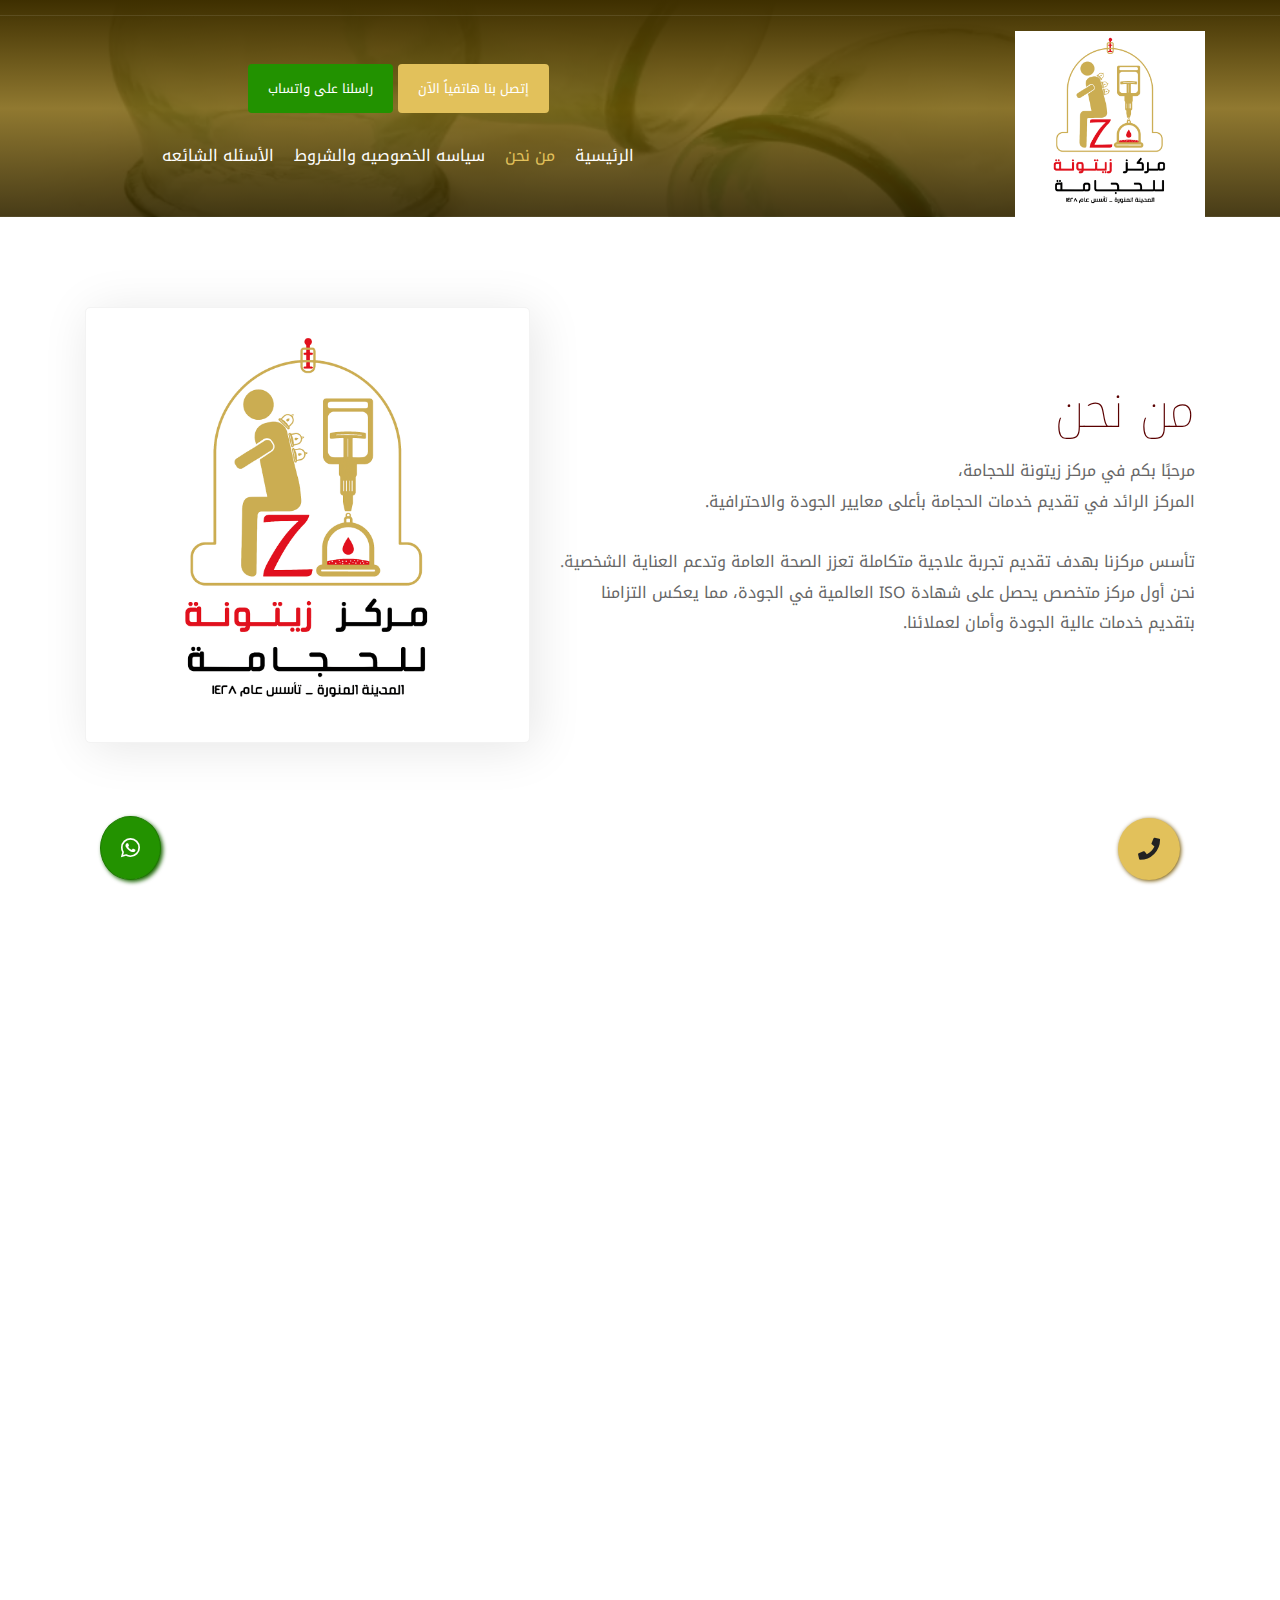
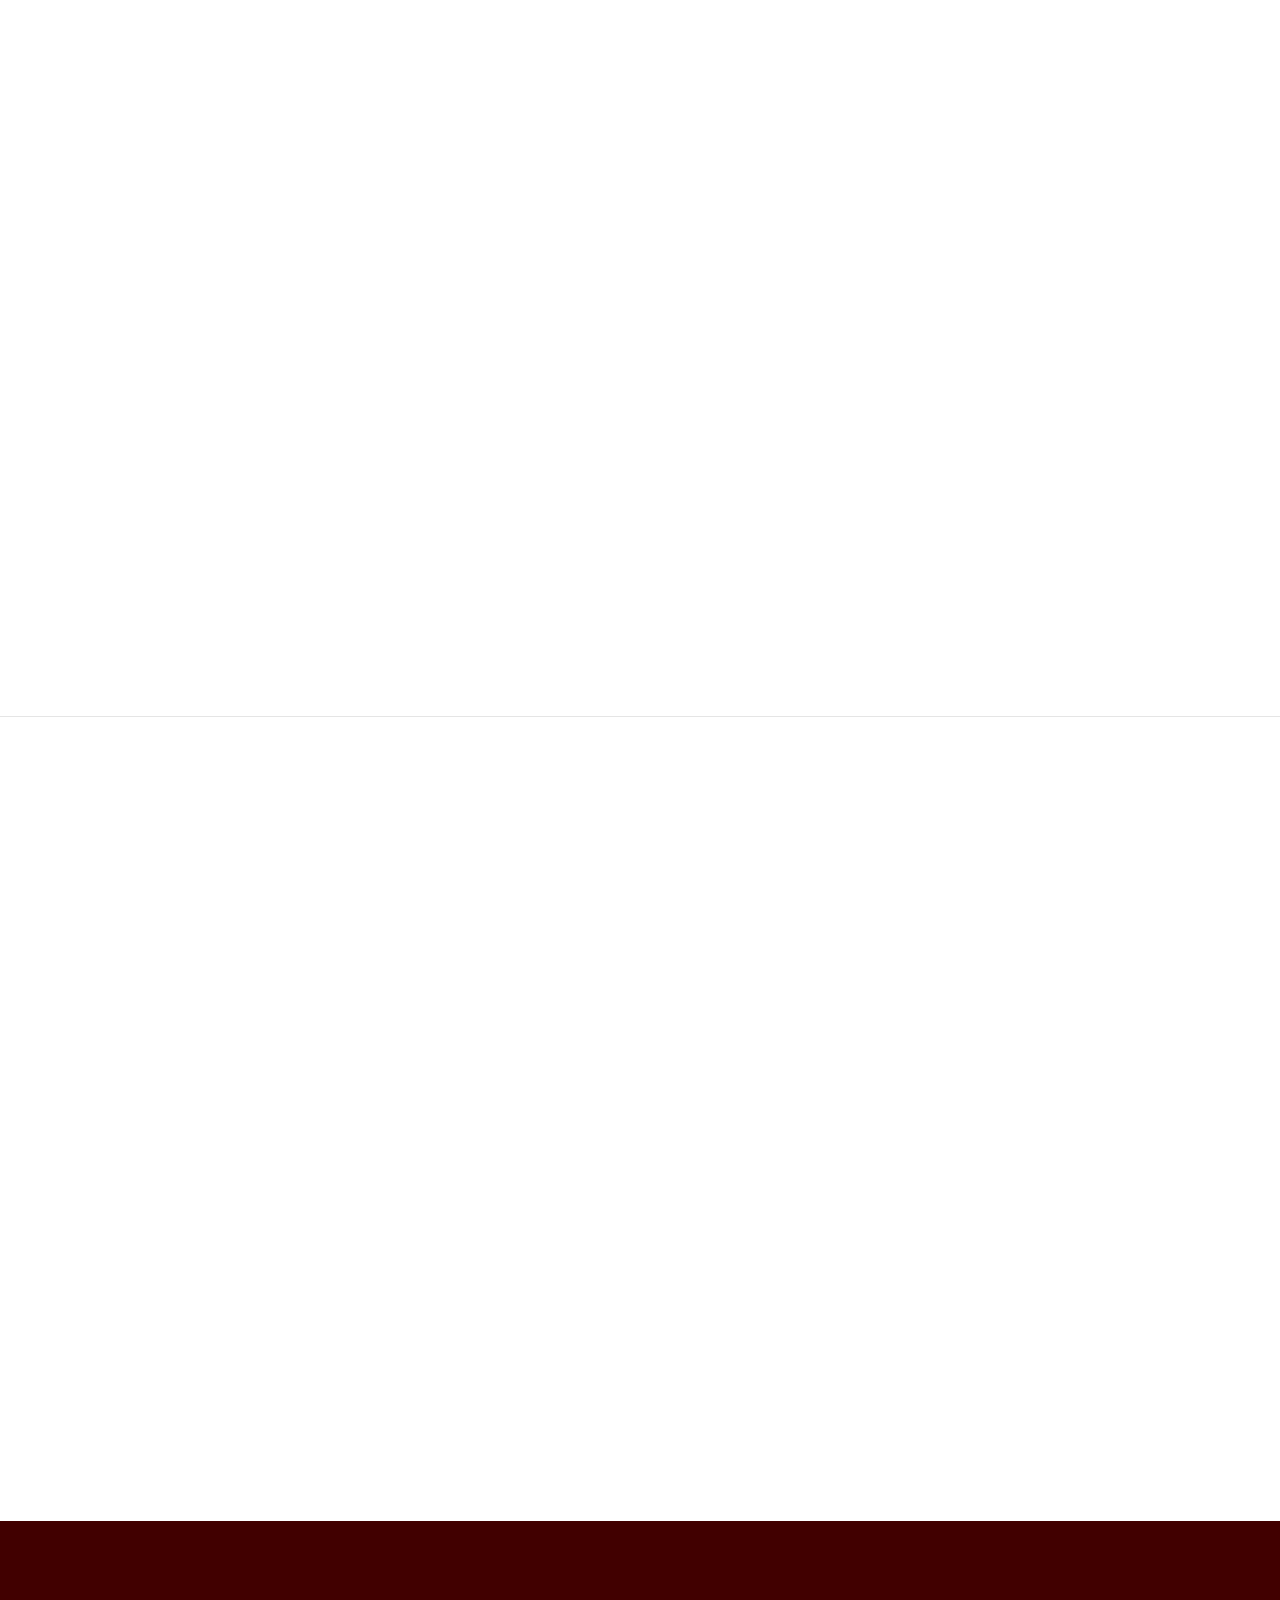
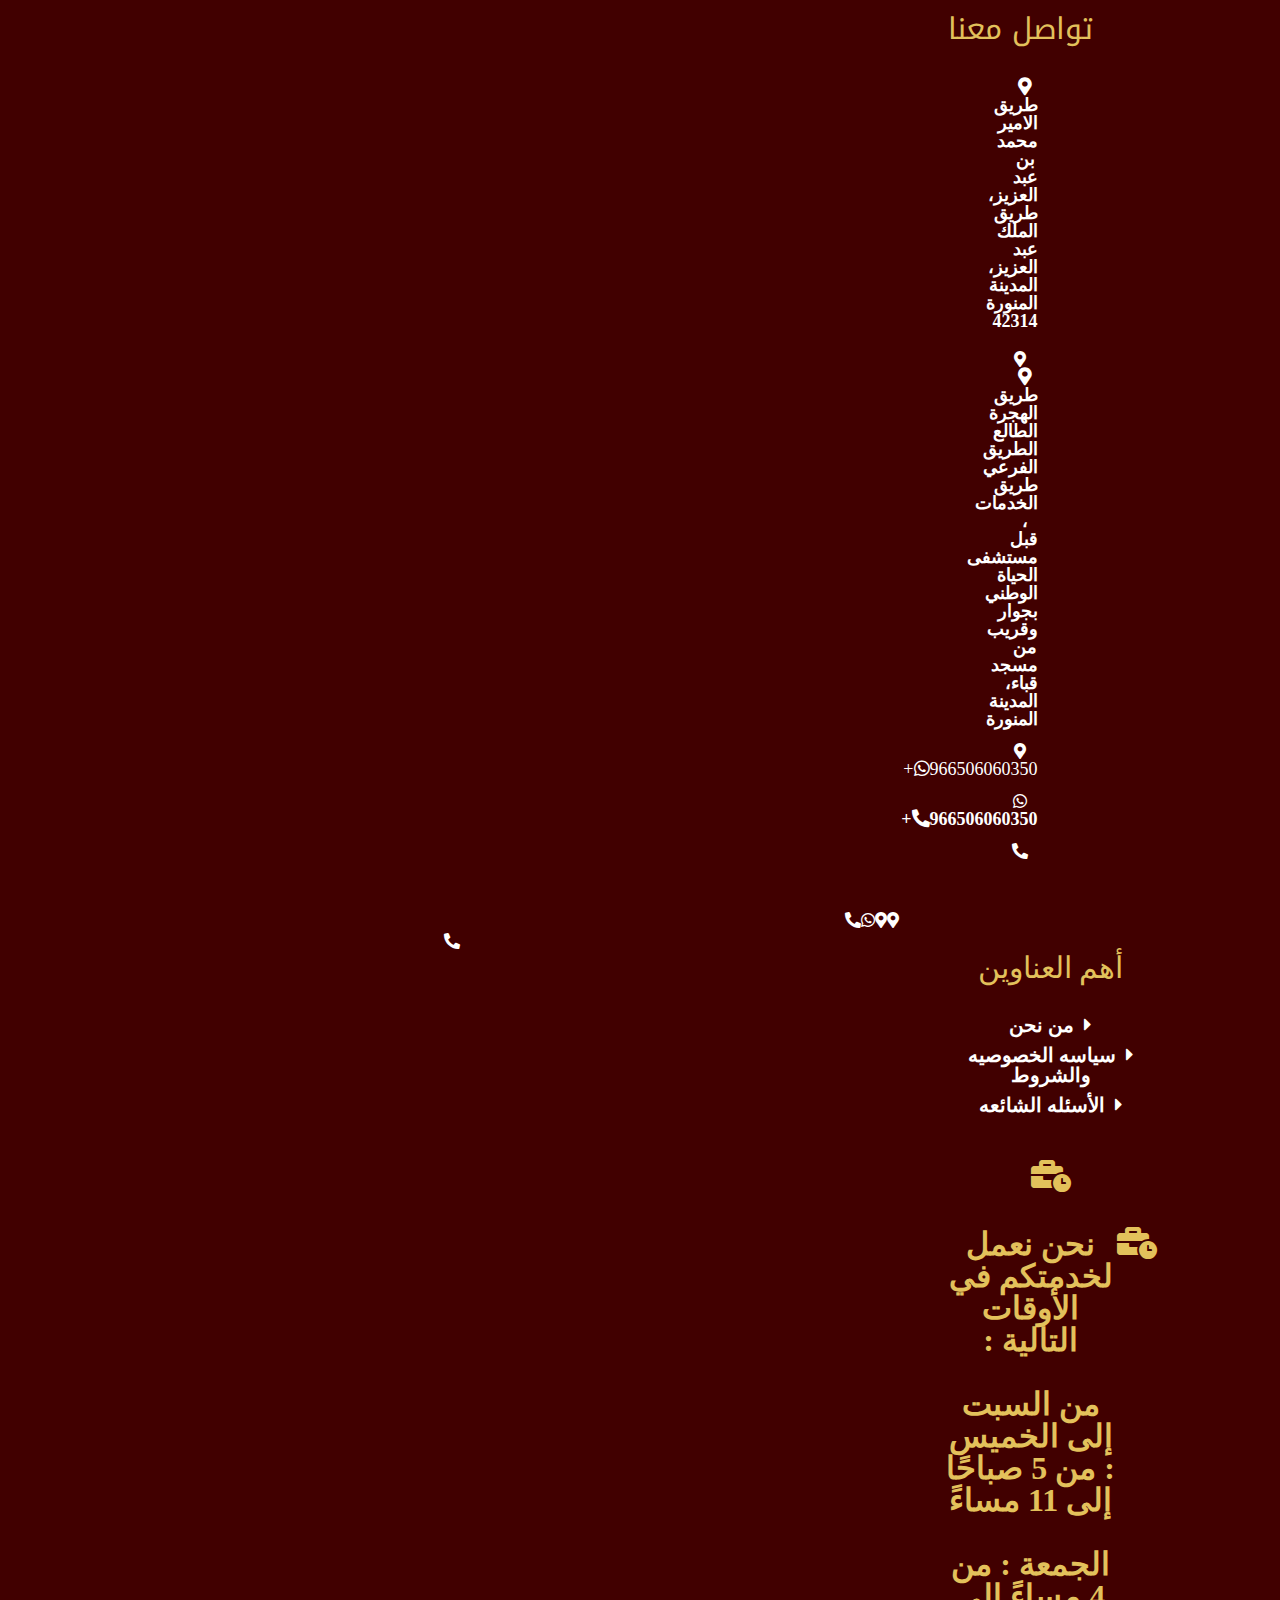
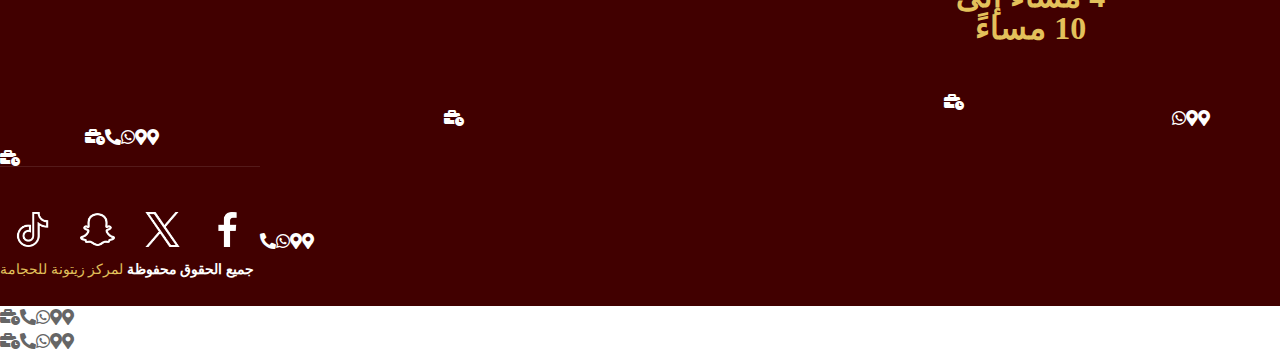
<file: about.html>
<!DOCTYPE html>
<html lang="ar">
    <head>
        <meta charset="utf-8">
        <title>مركز زيتونه للحجامه - من نحن</title>
        <meta content="width=device-width, initial-scale=1.0" name="viewport">
        <meta content="مركز زيتونة للحجامة" name="keywords">
        <meta content="مركز زيتونة للحجامة" name="description">

        <link rel="stylesheet" href="css/animate.min.css">
        <link rel="stylesheet" href="css/animate.css">
        <!-- Favicon -->
        <link href="img/favicon.ico" rel="icon">

        <!-- Google Font -->
        <link rel="preconnect" href="https://fonts.googleapis.com">
<link rel="preconnect" href="https://fonts.gstatic.com" crossorigin>
<link href="https://fonts.googleapis.com/css2?family=Noto+Kufi+Arabic:wght@300&display=swap" rel="stylesheet">
        
        <!-- CSS Libraries -->
        <link href="https://stackpath.bootstrapcdn.com/bootstrap/4.4.1/css/bootstrap.min.css" rel="stylesheet">
        <link href="https://cdnjs.cloudflare.com/ajax/libs/font-awesome/5.10.0/css/all.min.css" rel="stylesheet">

        <!-- Template Stylesheet -->
        <link href="css/style.css" rel="stylesheet">
    </head>

    <body lang="ar">
        <div class="wrapper">
            <!-- Header Start -->
            <div class="header home">
                <div class="container-fluid">
                

                    <div class="header-top row align-items-center wow animate__fadeIn" data-wow-duration="2s" data-wow-offset="">
                        <div class="col-lg-5">
                            <div class="brand">
                                <a href="https://www.higamacupping.com/">
                                 <img src="img/logo.png" alt="Logo">
                                </a>
                            </div>
                        </div>
                        <div class="col-lg-7">
                            <div class="topbar">
                                <div class="topbar-col">
                                    <a href="tel:+966506060350"> إتصل بنا هاتفياً الآن</a>
                                </div>
                                <div class="topbar-col whats">
                                    <a href="https://wa.me/+966506060350">راسلنا على واتساب</a>
                                </div>
                            </div>
                            <div class="navbar navbar-expand-lg bg-light navbar-light">
                                <a href="#" class="navbar-brand">القائمة</a>
                                <button type="button" class="navbar-toggler" data-toggle="collapse" data-target="#navbarCollapse">
                                    <span class="navbar-toggler-icon"></span>
                                </button>

                                <div class="collapse navbar-collapse justify-content-between" id="navbarCollapse">
                                    <div class="navbar-nav ml-auto">
                                        <a href="https://www.higamacupping.com/" class="nav-item nav-link">الرئيسية</a>
                                        <a href="about.html" class="nav-item nav-link active">من نحن</a>
                                        <a href="terms.html" class="nav-item nav-link">سياسه الخصوصيه والشروط</a>
                                        <a href="faqs.html" class="nav-item nav-link">الأسئله الشائعه</a>
                                    </div>
                                </div>
                            </div>
                        </div>
                    </div>


                </div>
            </div>
            <!-- Header End -->
            
            
            <!-- About Start -->
            <div class="about">
                <div class="container">
                    <div class="row">
                     
                        <div class="col-lg-7 col-md-6 flex">
                            <div class="about-text wow animate__slideInRight" data-wow-duration="2s" data-wow-offset="100">
                                <h2>من نحن</h2>
                                <p>
                                    مرحبًا بكم في مركز زيتونة للحجامة، <br>
                                     المركز الرائد في تقديم خدمات الحجامة بأعلى معايير الجودة والاحترافية.<br>
                                     <br>
                                    تأسس مركزنا بهدف تقديم تجربة علاجية متكاملة تعزز الصحة العامة وتدعم العناية الشخصية. نحن أول مركز متخصص يحصل على شهادة ISO العالمية في الجودة، مما يعكس التزامنا بتقديم خدمات عالية الجودة وأمان لعملائنا.
                                </p>
                            </div>
                        </div>

                        <div class="col-lg-5 col-md-6">
                            <div class="about-img wow animate__bounceIn" data-wow-duration="2s" data-wow-offset="100">
                                <img src="img/logo.png" alt="Image">
                            </div>
                        </div>
                    </div>
                </div>
            </div>
            <!-- About End -->
           
            
                <!-- vision Start -->
                <div class="about">
                    <div class="container">
                        <div class="row">
                         
                            <div class="col-lg-5 col-md-6">
                                <div class="about-img hows-us-img wow animate__bounceIn" data-wow-duration="2s" data-wow-offset="100">
                                    <img src="img/about/vision.png" alt="Image">
                                </div>
                            </div>
                            <div class="col-lg-7 col-md-6 flex">
                                <div class="about-text wow animate__slideInRight" data-wow-duration="2s" data-wow-offset="100">
                                    <h2>رؤيتنا</h2>
                                    <p>
                                        نهدف إلى أن نكون الخيار الأول للراغبين في الحصول على أفضل خدمات الحجامة بأسلوب عصري وآمن، مع التزامنا بتقديم بيئة علاجية مريحة ومناسبة للجميع.
                                    </p>
                                </div>
                            </div>
    
                        </div>
                    </div>
                </div>
                <!-- vision End -->
            

                <!-- message Start -->
                <div class="about">
                    <div class="container">
                        <div class="row">
                         
                       
                            <div class="col-lg-7 col-md-6 flex">
                                <div class="about-text wow animate__slideInRight" data-wow-duration="2s" data-wow-offset="100">
                                    <h2>رسالتنا</h2>
                                    <p>
                                        تقديم خدمات حجامة احترافية وآمنة باستخدام أحدث التقنيات والأدوات، مع التركيز على صحة وراحة عملائنا.
                                    </p>
                                </div>
                            </div>
    
                            <div class="col-lg-5 col-md-6">
                                <div class="about-img hows-us-img wow animate__bounceIn" data-wow-duration="2s" data-wow-offset="100">
                                    <img src="img/about/message.png" alt="Image">
                                </div>
                            </div>

                        </div>
                    </div>
                </div>
                <!-- message End -->

                

                <!-- team Start -->
                <div class="about">
                    <div class="container">
                        <div class="row">
                         
                            <div class="col-lg-5 col-md-6">
                                <div class="about-img hows-us-img wow animate__bounceIn" data-wow-duration="2s" data-wow-offset="100">
                                    <img src="img/about/team.png" alt="Image">
                                </div>
                            </div>

                            <div class="col-lg-7 col-md-6 flex">
                                <div class="about-text wow animate__slideInRight" data-wow-duration="2s" data-wow-offset="100">
                                    <h2>فريق العمل</h2>
                                    <p>
                                        يتكون فريقنا من مختصين مؤهلين ومرخصين لديهم خبرة واسعة في مجال الحجامة والعلاج التكميلي، ويعملون وفقًا لأعلى المعايير الصحية لضمان سلامة وراحة عملائنا.
                                    </p>
                                </div>
                            </div>

                        </div>
                    </div>
                </div>
                <!-- team End -->   
                 
                
                       <!-- target Start -->
                       <div class="about">
                        <div class="container">
                            <div class="row">
                                
                                <div class="col-lg-7 col-md-6 flex">
                                    <div class="about-text wow animate__slideInRight" data-wow-duration="2s" data-wow-offset="100">
                                        <h2>قيمنا</h2>
                                        <p>
                                            الجودة: نلتزم بتقديم أفضل الخدمات الصحية باستخدام أدوات معقمة ومعايير صارمة. الأمان: سلامة عملائنا هي أولويتنا، لذا نحرص على تطبيق معايير النظافة والتعقيم بدقة. الاحترافية: نهتم بتقديم خدماتنا بأسلوب احترافي ومريح يليق بعملائنا.
التفاني: نسعى لتوفير تجربة علاجية تلبي احتياجات العملاء وتفوق توقعاتهم.
                                        </p>
                                    </div>
                                </div>
    
                                <div class="col-lg-5 col-md-6">
                                    <div class="about-img hows-us-img wow animate__bounceIn" data-wow-duration="2s" data-wow-offset="100">
                                        <img src="img/about/result.png" alt="Image">
                                    </div>
                                </div>

                            </div>
                        </div>
                    </div>
                    <!-- target End --> 
            


                    <hr/>


                    <div class="col-md-12 exp wow animate__bounceInUp" data-wow-duration="2s" data-wow-offset="100">
                            <img src="img/exp.jpg" alt="Image">
                    </div>




       

            <!-- Footer Start -->
            <div class='footer'>
                <div class='container'>
                    <div class='row'>
                        <div class='col-md-4'>
                            <div class='footer-contact'>
                                <h2>تواصل معنا</h2>
                                <p><i class='fa fa-map-marker-alt'/>
                                     طريق الامير محمد بن عبد العزيز&#1548; طريق الملك عبد العزيز&#1548; المدينة المنورة 42314  
                                    </p>
                              <p><i class='fa fa-map-marker-alt'/>
                                    طريق الهجرة الطالع الطريق الفرعي طريق الخدمات &#1548; قبل مستشفى الحياة الوطني بجوار وقريب 
من مسجد قباء&#1548; 
المدينة المنورة  
                                    </p>
                                <p><i class='fab fa-whatsapp'/>966506060350+</p>
                                <p><i class='fa fa-phone-alt'/>966506060350+</p>
                            </div>
                        </div>
                        <div class='col-md-4'>
                            <div class='footer-link'>
                                <h2>أهم العناوين</h2>
                                <a href='https://abdelrahman202.github.io/zaytona/about.html'>من نحن</a>
                                <a href='https://abdelrahman202.github.io/zaytona/terms.html'>سياسه الخصوصيه والشروط</a>
                                <a href='https://abdelrahman202.github.io/zaytona/faqs.html'>الأسئله الشائعه</a>
                            </div>
                        </div>
                        <div class='col-md-4'>
                            <div class='footer-time'>
                                <div><i class='fa fa-business-time'/></div>
                                <p>
                                    نحن نعمل لخدمتكم في الأوقات التالية :
                                    <br/>
                                    <br/>
                                    من السبت إلى الخميس : من 5 صباح&#1611;ا إلى 11 مساء&#1611;
                                    <br/>
                                    <br/>
                                    الجمعة : من 4 مساء&#1611; إلى 10 مساء&#1611;

                                    </p>
                            </div>
                        </div>
                    </div>
                </div>
                <div class='container copyright'>
                    <div class='row'>
                        <div class='col-xs-12'>
                          <div class='copy-social'>
                          <a class='face-copy' href='https://www.facebook.com/profile.php?id=100086624964289' target='_blank'>
                            <img src='https://abdelrahman202.github.io/zaytona/img/fcae.png'/></a>
                          <a class='x-copy' href='https://x.com/zaitona_h?s=11&amp;t=CeMIBQzpioiWRoS1cJnwjQ' target='_blank'>
                            <img src='https://abdelrahman202.github.io/zaytona/img/twitter.png'/></a>
                            <a class='snap-copy' href='https://www.snapchat.com/add/zaitona_cupping?share_id=GfcYvZMRo0s&amp;locale=ar-AA' target='_blank'>
                              <img src='https://abdelrahman202.github.io/zaytona/img/snapchat.png'/></a>
                            <a class='tiktok-copy' href='https://www.tiktok.com/@zaitona_h?_t=8s6zJPtLaZW&amp;_r=1' target='_blank'>
                              <img src='https://abdelrahman202.github.io/zaytona/img/tik-tok.png'/></a>
                          </div>
                            <p>جميع الحقوق محفوظة <a href='https://www.higamacupping.com/'>لمركز زيتونة للحجامة</a></p>
                        </div>
                    </div>
                </div>
            </div>
            <!-- Footer End -->
            
            <a href="https://wa.me/+966506060350" target="_blank" class="whats-fix"><i class="fab fa-whatsapp"></i></a>
            <a href="tel:+966506060350" class="phone-fix"><i class="fa fa-phone"></i></a>

            <a href="#" class="back-to-top"><i class="fa fa-chevron-up"></i></a>
        </div>

        <!-- JavaScript Libraries -->
        <script src="https://code.jquery.com/jquery-3.4.1.min.js"></script>
        <script src="https://stackpath.bootstrapcdn.com/bootstrap/4.4.1/js/bootstrap.bundle.min.js"></script>

        <!-- Template Javascript -->
        <script src="js/main.js"></script>
        <script src="js/wow.min.js"></script>
        <script>
        new WOW().init();
        </script>
    </body>
</html>
</file>
<file: css/style.css>
/*******************************/
/********* General CSS *********/
/*******************************/
body {
    color: #666666;
    background: #ffffff;
    font-family: 'Noto Kufi Arabic', sans-serif;
    font-weight: 400;
    direction: rtl;
}

h1,
h2, 
h3, 
h4,
h5, 
h6 {
    font-weight: 100;
}

a {
    color: #454545;
    transition: .3s;
}

a:hover,
a:active,
a:focus {
    color: #333333;
    outline: none;
    text-decoration: none;
}

.btn:focus {
    box-shadow: none;
}

.wrapper {
    position: relative;
    width: 100%;
    margin: 0 auto;
    background: #ffffff;
}

.back-to-top {
    position: fixed;
    display: none;
    background: #e2c15b;
    color: #000000;
    width: 44px;
    height: 44px;
    text-align: center;
    line-height: 1;
    font-size: 22px;
    border-radius: 5px;
    right: 15px;
    bottom: 15px;
    transition: background 0.5s;
    z-index: 9;
}

.back-to-top:hover {
    color: #ffffff;
    background: #5a0000;
}

.back-to-top i {
    padding-top: 10px;
}


/*******************************/
/********** Header CSS *********/
/*******************************/
.header {
    position: relative;
    width: 100%;
    padding: 15px 0 0 0;
    background: #5a0000;
}

.header.home {
    margin-bottom: 45px;
    background: linear-gradient(rgb(62 47 0), rgb(119 90 0 / 81%), rgb(53 40 0 / 91%)), url(../img/cover.webp);
    background-position: center;
    background-repeat: no-repeat;
    background-size: cover;
}

@media (min-width: 992px) {
    
    .header .row {
        padding: 0 60px;
    }
    .navbar-nav{margin: 0 auto;}
}

.header .header-top {
    padding-top: 15px;
    border-top: 1px solid rgba(255, 255, 255, .1);
}

.header .brand {
    position: relative;
    text-align: right;
}

.header .brand a {
    color: #ffffff;
    font-size: 60px;
    font-weight: 100;
}

.header .brand img {
    width: 100%;
    max-width: 190px;
    height: 100%;
    max-height: 190px;
}

.header .topbar {
    position: relative;
    text-align: center;
}

.header .topbar .topbar-col {
    display: inline-block;
    margin-bottom: 15px;
    background: #e2c15b;
    padding: 15px 20px;
    border-radius: 4px;
    cursor: pointer;
}
.header .topbar .whats{background-color: #229200;}
.header .topbar .topbar-col:hover{
    box-shadow: 2px 2px 5px #826200;
}

.header .topbar-col a {
    color: #ffffff;
    font-size: 13px;
    display: flex;
}

.header .topbar-col a i {
    margin-right: 5px;
    color: #e2c15b;
    margin-top: 3px;
}

.header .topbar-social {
    position: relative;
}

.header .topbar-social a {
    display: inline-block;
}

.header .topbar-social a i {
    margin-right: 10px;
    font-size: 18px;
    color: #ffffff;
}

.header .topbar-social a:last-child i {
    margin: 0;
}

.header .topbar-social a:hover i {
    color: #e2c15b;
}

.header .dropdown-menu {
    margin-top: 0;
    border: 0;
    border-radius: 5px;
    background: #eeeeee;
}

.header .dropdown-menu a.active {
    color: #e2c15b;
}

@media (min-width: 992px) {
    .header .navbar {
        background: transparent !important;
    }
    
    .header .navbar-brand {
        display: none;
    }
    
    .header .navbar-light a.nav-link,
    .header .navbar-light .show > .nav-link {
        position: relative;
        padding: 8px 10px;
        color: #ffffff;
        font-size: 16px;
        z-index: 1;
    }
    
    .header .navbar-light a.nav-link:hover,
    .header .navbar-light a.nav-link.active {
        color: #e2c15b;
    }
}

@media (max-width: 992px) {
    .header .brand {
        text-align: center;
        margin-bottom: 15px;
    }
    
    .header .topbar {
        text-align: center;
        margin-bottom: 15px;
    }
    
    .header .topbar .topbar-col {
        margin: 0;
    }
    
    .header .topbar .topbar-social {
        margin-top: 5px;
    }
    
    .header .navbar {
        background: #ffffff !important;
        border: none;
        z-index: 1;
    }
    
    .header a.nav-link {
        padding: 5px 0;
    }
    
    .header .dropdown-menu {
        box-shadow: none;
    }
    
}

.header .navbar .btn {
    position: relative;
    margin-left: 15px;
    padding: 12px 20px 10px 20px;
    font-size: 13px;
    text-transform: uppercase;
    color: #5a0000;
    border: none;
    border-radius: 5px;
    background: #ffffff;
    transition: .3s;
}

.header .navbar .btn:hover {
    color: #000000;
    background: #e2c15b;
}

.header .navbar .btn i {
    font-size: 16px;
    margin-right: 8px;
}

@media (max-width: 992px) {
    .header .navbar {
        border-radius: 5px;
    }
    
    .header .navbar .btn {
        display: none;
    }
}

.header .hero {
    padding-top: 60px;
    padding-bottom: 60px;
    text-align: right;
}

.header .hero h2 {
    margin: 0;
    font-size: 60px;
    font-weight: 100;
    color: #ffffff;
    padding-bottom: 8px;
}

.header .hero h2 span {
    color: #e2c15b;
}

.header .hero p {
    margin: 10px 0 20px 0;
    font-size: 22px;
    color: #ffffff;
}

.header .hero a.btn {
    position: relative;
    padding: 15px 30px;
    font-size: 16px;
    text-transform: uppercase;
    color: #5a0000;
    border: none;
    border-radius: 5px;
    background: #ffffff;
    transition: .3s;
}

.header .hero a.btn:hover {
    color: #000000;
    background: #e2c15b;
}

.header .hero .form {
    padding: 30px;
    border: 1px solid rgba(255, 255, 255, .4);
    background: rgba(255, 255, 255, .3);
    border-radius: 5px;
}

.header .hero .form h3 {
    color: #ffffff;
    font-weight: 300;
}

.header .hero .form input,
.header .hero .form select,
.header .hero .form textarea {
    margin-bottom: 15px;
    height: 45px;
    border-radius: 5px;
    border: 1px solid rgba(255, 255, 255, .3);
    background: rgba(255, 255, 255, .2);
}

.header .hero .form textarea {
    height: 75px;
}

.header .hero .form select,
.header .hero .form input::placeholder,
.header .hero .form textarea::placeholder {
    color: #ffffff;
}

.header .hero .form select option:not(:checked) {
    color: #666666;
}

.header .hero .form .btn {
    position: relative;
    padding: 10px 35px;
    font-size: 16px;
    text-transform: uppercase;
    color: #000000;
    border: none;
    border-radius: 5px;
    background: #e2c15b;
    transition: .3s;
}

.header .hero .form .btn:hover {
    color: #5a0000;
    background: #ffffff;
}

@media (max-width: 767.98px) {
    .header .hero .form {
        margin-top: 45px;
    }
  
}


/*******************************/
/******* Page Header CSS *******/
/*******************************/
.page-header {
    position: relative;
    margin-bottom: 45px;
    padding: 90px 0;
    text-align: center;
    background: #e2c15b;
}

.page-header h2 {
    color: #000000;
    font-size: 60px;
    font-weight: 100;
    text-transform: uppercase;
    margin-bottom: 15px;
}

.page-header a {
    position: relative;
    padding: 0 12px;
    font-size: 22px;
    font-weight: 300;
    color: #5a0000;
}

.page-header a:hover {
    color: #000000;
}

.page-header a::after {
    position: absolute;
    content: "/";
    width: 8px;
    height: 8px;
    left: -7px;
    text-align: center;
    color: #666666;
}

.page-header a:last-child::after {
    display: none;
}


/*******************************/
/******* Section Header ********/
/*******************************/
.section-header {
    position: relative;
    width: 100%;
    max-width: 550px;
    text-align: center;
    margin: 0 auto;
    margin-bottom: 60px;
    padding-bottom: 15px;
}

.section-header::before {
    position: absolute;
    content: "";
    width: 100px;
    height: 3px;
    left: calc(50% - 50px);
    bottom: 0;
    background: linear-gradient(to left, #e2c15b, #5a0000, #e2c15b);
    border-radius: 100%;
}

.section-header::after {
    position: absolute;
    content: "";
    width: 20px;
    height: 9px;
    left: calc(50% - 10px);
    bottom: -3px;
    background: #5a0000;
    border-radius: 5px;
}

.section-header p {
    margin-bottom: 10px;
    font-size: 20px;
    text-align: center;
}

.section-header h2 {
    color: #5a0000;
    font-size: 50px;
    font-weight: 100;
    text-align: center;
}

.section-header.left {
    text-align: left;
}

.section-header.left::before {
    width: 60px;
    right: 0;
    background: linear-gradient(to left, #e2c15b, #5a0000, #5a0000);
    border-radius: 0 100% 100% 0;
}

.section-header.left::after {
    right: 0;
    border-radius: 5px;
}


/*******************************/
/********** About CSS **********/
/*******************************/
.about {
    position: relative;
    width: 100%;
    padding: 45px 0;
}

.about .flex{
    display: flex;
    align-items: center;
}

.about-text{text-align: right;}

.about .about-img img {
    width: 100%;
    border-radius: 5px;
    background: #ffffff;
    padding: 15px;
    border: 1px solid #f3f3f3;
    box-shadow: 5px 5px 49px #e6e6e6;
}

.about .about-text h2 {
    position: relative;
    color: #5a0000;
    font-size: 50px;
    margin-bottom: 15px;
}

.about .about-text h2 span {
    font-size: 120px;
}

.about .about-text p {
    font-size: 16px;
    margin-bottom: 30px;
    line-height: 1.9;
}

.about .about-text a.btn {
    padding: 15px 35px;
    font-size: 16px;
    text-transform: uppercase;
    color: #000000;
    border: none;
    border-radius: 5px;
    background: #e2c15b;
    transition: .3s;
}

.about .about-text a.btn:hover {
    color: #ffffff;
    background: #5a0000;
}

@media (max-width: 767.98px) {
    .about .about-img img {
        margin-bottom: 30px;
    }
}

/*******************************/
/********* Service CSS *********/
/*******************************/

.star{
    background: #5a0000;
    color: #fff;
    text-align: center;
}

.star-header{color: #fff;font-size: 50px;text-align: center;margin-bottom: 40px;font-weight: 100;}

.star .star-item{
    display: flex;
    flex-direction: column;
    align-items: center;
}

.star .star-item img{width: 50%;margin-bottom: 20px;cursor: pointer;}

.star .star-item p{padding: 15px 0;line-height: 1.8;}

/*******************************/
/********* Service CSS *********/
/*******************************/
.service {
    position: relative;
    width: 100%;
    padding: 45px 0 15px 0;
}

.service .service-item {
    position: relative;
    width: 100%;
    text-align: center;
    background: #ffffff;
    border-radius: 5px;
    margin-bottom: 30px;
    box-shadow: 0 0 30px rgba(0, 0, 0, .1);
}

.service .service-item img {
    width: 100%;
    border-radius: 5px 5px 0 0;
    height: 250px;
}

.service .service-item h3 {
    margin: 0;
    padding: 25px 15px 15px 15px;
    font-size: 18px;
    font-weight: 300;
    color: #5a0000;
    white-space: nowrap;
    overflow: hidden;
    text-overflow: ellipsis;
}

.service .service-item p {
    margin: 0;
    padding: 0 25px 25px 25px;
    font-size: 16px;
    text-overflow: ellipsis;
}

.service .service-item a.btn {
    position: relative;
    margin-bottom: 30px;
    padding: 10px 20px;
    font-size: 14px;
    text-transform: uppercase;
    color: #000000;
    border: none;
    border-radius: 5px;
    background: #e2c15b;
    transition: .3s;
}

.service .service-item:hover a.btn {
    color: #ffffff;
    background: #5a0000;
}

.service .service-item a.btn:hover {
    color: #000000;
    background: #e2c15b;
}


/*******************************/
/*********** hows us CSS **********/
/*******************************/
.exp{
    display: flex;
    justify-content: center;
    padding: 80px 0 40px 0;
}

.exp img{
    width: 400px;
    border: 1px solid #e10f1e;
    background: #fff;
    padding: 4px;
}

.hows-us-img{
    display: flex;
    justify-content: center;
}

.hows-us-img img{
    width: auto!important;
}




/*******************************/
/*********** terms CSS **********/
/*******************************/

.terms-page{padding:40px 0;}

.terms-page ul{padding: 0 0 40px 0;}
.terms-page ul li{padding: 10px 0;}
/*******************************/
/*********** FAQs CSS **********/
/*******************************/

.faqs{padding: 80px 0;}

.accordion {
    background-color: #ffda6b4f;
    color: #5a0000;
    cursor: pointer;
    padding: 18px;
    width: 100%;
    border: none;
    text-align: right;
    outline: none;
    font-size: 18px;
    transition: 0.4s;
    margin: 10px 0;
    font-weight: 900;
  }
  
  .accordion:focus {
    outline: 0!important;
}

  .panel {
    padding: 0 18px;
    display: none;
    background-color: white;
    overflow: hidden;
  }

/*******************************/
/******* quote ********/
/*******************************/
.quote{
    width: 100%;
    padding: 45px 0 15px 0;
}
.quote .section-header img{
width:64px;
}

.quote .quote-content{
    text-align: center;
}



/*******************************/
/********* Feature CSS *********/
/*******************************/
.feature {
    position: relative;
    width: 100%;
    padding: 45px 0 15px 0;
    text-align: right;
}

.feature-post{background: #ffd662;margin-top: -1px;}

.feature .section-header {
    margin-bottom: 30px;
}

.feature a.btn {
    margin-top: 10px;
    padding: 15px 35px;
    font-size: 16px;
    text-transform: uppercase;
    color: #000000;
    border: none;
    border-radius: 5px;
    background: #FFD662;
    transition: .3s;
}

.feature a.btn:hover {
    color: #ffffff;
    background: #00539C;
}

.feature .feature-item {
    margin-bottom: 30px;
}

.feature .feature-item img {
    width: 50%;
    border-radius: 5px;
    margin: 0 auto;
    display: flex;
}

.feature .feature-item h3 {
    margin-bottom: 15px;
    font-size: 22px;
    font-weight: 300;
    color: #5a0000;
}

.feature .feature-item p {
    margin: 0;
    font-size: 16px;
}

@media (max-width: 767.98px) {
    .feature a.btn {
        margin-bottom: 45px;
    }
}


/*******************************/
/******* Call to Action ********/
/*******************************/
.call-to-action {
    position: relative;
    margin: 45px 0;
    padding: 60px 0;
    background: #5a0000;
}

.call-to-action h2 {
    color: #ffffff;
    font-size: 45px;
    font-weight: 100;
    text-transform: uppercase;
}

.call-to-action p {
    margin: 0;
    color: #ffffff;
    font-size: 20px;
    font-weight: 300;
}

.call-to-action a {
    float: right;
    height: 60px;
    padding: 16px 35px 14px 35px;
    font-size: 18px;
    font-weight:400;
    text-transform: uppercase;
    color: #000000;
    background: #e2c15b;
    border-radius: 5px;
}

.call-to-action a:hover {
    color: #e2c15b;
    background: #ffffff;
}

@media (max-width: 768px) {
    .call-to-action a {
        float: left;
        margin-top: 30px;
    }
}


/*******************************/
/********** Story CSS **********/
/*******************************/
.story {
    position: relative;
    width: 100%;
    padding: 45px 0 15px 0;
}

.story .container {
    max-width: 960px;
}

.story .story-container {
    position: relative;
    width: 100%;
}

.story .story-end,
.story .story-start,
.story .story-year {
    position: relative;
    width: 100%;
    text-align: center;
    z-index: 1;
}

.story .story-end p,
.story .story-start p,
.story .story-year p {
    display: inline-block;
    width: 100px;
    margin: 0;
    padding: 10px 0;
    text-align: center;
    background: #e2c15b;
    border: 1px solid #5a0000;
    border-radius: 5px;
    color: #000000;
    font-size: 16px;
    text-transform: uppercase;
}

.story .story-year {
    margin: 30px 0;
}

.story .story-continue {
    position: relative;
    width: 100%;
    padding: 60px 0;
}

.story .story-continue::before {
    position: absolute;
    content: "";
    width: 3px;
    height: 100%;
    top: 0;
    left: 50%;
    margin-left: -1.5px;
    background: #e2c15b;
    border-left: 1px solid #5a0000;
    border-right: 1px solid #5a0000;
}

.story .row.story-left,
.story .row.story-right .story-date {
    text-align: right;
}

.story .row.story-right,
.story .row.story-left .story-date {
    text-align: left;
}

.story .story-date {
    padding: 0 5px;
    font-size: 14px;
    font-weight: 400;
    margin: 41px 0 0 0;
}

.story .story-date::after {
    content: '';
    display: block;
    position: absolute;
    width: 17px;
    height: 17px;
    top: 42px;
    background: #e2c15b;
    border: 1px solid #5a0000;
    border-radius: 15px;
    z-index: 1;
}

.story .row.story-left .story-date::after {
    left: -8.5px;
}

.story .row.story-right .story-date::after {
    right: -8.5px;
}

.story .story-box,
.story .story-launch {
    position: relative;
    display: inline-block;
    margin: 15px;
    padding: 20px 25px;
    border: 1px solid #dddddd;
    border-radius: 6px;
    background: #ffffff;
}

.story .story-launch {
    width: 100%;
    margin: 15px 0;
    padding: 0;
    border: none;
    text-align: center;
    background: transparent;
}

.story .story-box::after,
.story .story-box::before {
    content: '';
    display: block;
    position: absolute;
    width: 0;
    height: 0;
    border-style: solid;
}

.story .row.story-left .story-box::after,
.story .row.story-left .story-box::before {
    left: 100%;
}

.story .row.story-right .story-box::after,
.story .row.story-right .story-box::before {
    right: 100%;
}

.story .story-launch .story-box::after,
.story .story-launch .story-box::before {
    left: 50%;
    margin-left: -10px;
}

.story .story-box::after {
    top: 26px;
    border-color: transparent transparent transparent #ffffff;
    border-width: 10px;
}

.story .story-box::before {
    top: 25px;
    border-color: transparent transparent transparent #dddddd;
    border-width: 11px;
}

.story .row.story-right .story-box::after {
    border-color: transparent #ffffff transparent transparent;
}

.story .row.story-right .story-box::before {
    border-color: transparent #dddddd transparent transparent;
}

.story .story-launch .story-box::after {
    top: -20px;
    border-color: transparent transparent #dddddd transparent;
}

.story .story-launch .story-box::before {
    top: -19px;
    border-color: transparent transparent #ffffff transparent;
    border-width: 10px;
    z-index: 1;
}

.story .story-box .story-text {
    position: relative;
    float: left;
}

.story .story-launch .story-text {
    max-width: 400px;
}

.story .story-text h3 {
    color: #5a0000;
    font-size: 18px;
    font-weight: 400;
}

.story .story-text p {
    font-size: 16px;
    font-weight: 400;
    margin-bottom: 0;
}

@media (max-width: 768px) {
    .story .story-continue::before {
        left: 48.5px;
    }
    
    .story .story-end,
    .story .story-start,
    .story .story-year,
    .story .row.story-left,
    .story .row.story-right .story-date,
    .story .row.story-right,
    .story .row.story-left .story-date,
    .story .story-launch {
        text-align: left;
    }
    
    .story .story-date {
        padding: 0;
    }
    
    .story .row.story-left .story-date::after,
    .story .row.story-right .story-date::after {
        left: 54.5px;
    }
    
    .story .story-box,
    .story .row.story-right .story-date,
    .story .row.story-left .story-date {
        margin-left: 77px;
    }
    
    .story .story-launch .story-box {
        margin-left: 0;
    }
    
    .story .row.story-left .story-box::after {
        left: -20px;
        border-color: transparent #ffffff transparent transparent;
    }

    .story .row.story-left .story-box::before {
        left: -22px;
        border-color: transparent #dddddd transparent transparent;
    }
    
    .story .story-launch .story-box::after,
    .story .story-launch .story-box::before {
        left: 30px;
        margin-left: 0;
    }
}


/*******************************/
/******** Portfolio CSS ********/
/*******************************/
.portfolio {
    position: relative;
    padding: 45px 0;
    background: #ffffff;
}

.portfolio #portfolio-flters {
    padding: 0;
    margin: -15px 0 25px 0;
    list-style: none;
    font-size: 0;
    text-align: center;
}

.portfolio #portfolio-flters li,
.portfolio .load-more .btn {
    cursor: pointer;
    display: inline-block;
    margin: 5px;
    padding: 12px 15px;
    color: #000000;
    font-size: 14px;
    text-transform: uppercase;
    border-radius: 5px;
    background: #e2c15b;
    transition: .3s;
}

.portfolio #portfolio-flters li:hover,
.portfolio #portfolio-flters li.filter-active {
    background: #5a0000;
    color: #ffffff;
}

.portfolio .load-more {
    text-align: center;
}

.portfolio .load-more .btn {
    padding: 15px 35px;
    font-size: 16px;
    transition: .3s;
}

.portfolio .load-more .btn:hover {
    color: #ffffff;
    background: #5a0000;
}

.portfolio .portfolio-item {
    position: relative;
    margin-bottom: 30px;
    border-radius: 5px;
    overflow: hidden;
}

.portfolio .portfolio-item figure {
    background: #ffffff;
    overflow: hidden;
    height: 400px;
    position: relative;
    margin: 0; 
}

.portfolio .portfolio-item figure img {
    width: 100%; 
    height: 100%; 
    object-fit: cover;
    border-radius: 5px;
}

.portfolio .portfolio-item figure .link-preview,
.portfolio .portfolio-item figure .link-details {
    position: absolute;
    display: inline-block;
    opacity: 0;
    line-height: 1;
    text-align: center;
    width: 80px;
    height: 80px;
    top: -50px;
    background: #ffffff;
    transition: .3s;
}

.portfolio .portfolio-item figure .link-preview {
    left: -50px;
    border-radius: 0 80px;
}

.portfolio .portfolio-item figure .link-details {
    right: -50px;
    border-radius: 80px 0;
}

.portfolio .portfolio-item figure:hover .link-preview {
    top: 0;
    left: 0;
}

.portfolio .portfolio-item figure:hover .link-details {
    top: 0;
    right: 0;
}

.portfolio .portfolio-item figure .link-preview i,
.portfolio .portfolio-item figure .link-details i {
    color: #5a0000;
    padding-top: 25px;
    font-size: 30px;
}

.portfolio .portfolio-item figure .link-preview:hover,
.portfolio .portfolio-item figure .link-details:hover {
    background: #5a0000;
}

.portfolio .portfolio-item figure .link-preview:hover i,
.portfolio .portfolio-item figure .link-details:hover i {
    color: #ffffff;
}

.portfolio .portfolio-item figure:hover .link-preview,
.portfolio .portfolio-item figure:hover .link-details {
    opacity: 1;
}

.portfolio .portfolio-item figure .portfolio-title {
    position: absolute;
    margin: 0;
    width: 100%;
    left: 0;
    right: 0;
    bottom: 0;
    padding: 20px;
    text-align: center;
    color: #000000;
    font-size: 16px;
    text-transform: uppercase;
    background: #e2c15b;
    border-radius: 0 0 5px 5px;
    transition: .3s;
}

.portfolio .portfolio-item figure .portfolio-title:hover {
    text-decoration: none;
    background: #5a0000;
    color: #ffffff;
}


/*******************************/
/********* Contact CSS *********/
/*******************************/
.contact {
    position: relative;
    width: 100%;
    padding: 45px 0;
}

.contact .faqs {
    padding: 0;
}

@media(max-width: 767.98px) {
    .contact .faqs {
        margin-bottom: 30px;
    }
}

.contact .contact-form input {
    height: 60px;
    border-radius: 5px;
}

.contact .contact-form .btn {
    height: 60px;
    padding: 0 20px;
    color: #000000;
    font-size: 18px;
    text-transform: uppercase;
    background: #e2c15b;
    border-radius: 5px;
    transition: .3s;
}

.contact .contact-form .btn:hover {
    color: #ffffff;
    background: #5a0000;
}


/*******************************/
/******* Single Page CSS *******/
/*******************************/
.single {
    position: relative;
    width: 100%;
    padding: 45px 0 65px 0;
    text-align: right;
}

.img-fluid{margin: 20px auto!important;display: flex;}

.single h1,
.single h2,
.single h3,
.single h4,
.single h5,
.single h6 {
    font-weight: 400;
}

.single img {
    margin: 10px 0 15px 0;
}

.single .table,
.single .list-group {
    margin-bottom: 30px;
}

.single .section-header h2 {
    font-weight: 100;
}

.single h3 {
    color: #5a0000;
    padding: 10px 0;
    line-height: 1.8;
}

.single p {
    line-height: 2.1;
}

/*******************************/
/********* Footer CSS **********/
/*******************************/
.footer {
    position: relative;
    margin-top: 45px;
    padding-top: 90px;
    background: #410000;
    color: #ffffff;
    font-weight: 300;
}

.footer-post{margin-top:0;}

.footer .footer-contact,
.footer .footer-link,
.footer .footer-form {
    position: relative;
    margin-bottom: 45px;
    text-align: center;
}

.footer .footer-contact h2,
.footer .footer-link h2,
.footer .footer-form h2{
    position: relative;
    margin-bottom: 30px;
    font-size: 30px;
    font-weight: 400;
    color: #e2c15b;
    text-transform: uppercase;
    letter-spacing: 1px;
}

.footer .footer-contact p {
    font-size: 18px;
    direction: rtl;
}

.footer .footer-contact p i {
    width: 25px;
    margin-left: 10px;
}

.footer .footer-social {
    position: relative;
    margin-top: 25px;
}

.footer .footer-social a {
    display: inline-block;
}

.footer .footer-social a i {
    margin-right: 15px;
    font-size: 25px;
    color: #ffffff;
}

.footer .footer-social a:last-child i {
    margin: 0;
}

.footer .footer-social a:hover i {
    color: #e2c15b;
}

.footer .footer-link a {
    display: block;
    margin-bottom: 10px;
    font-size: 20px;
    color: #ffffff;
    
}

.footer .footer-link a::before {
    position: relative;
    content: "\f0da";
    font-family: "Font Awesome 5 Free";
    font-weight: 900;
    margin-left: 10px;
}

.footer .footer-link a:hover {
    color: #e2c15b;
}

.footer .footer-form input {
    height: 45px;
    font-size: 14px;
    border: none;
    border-radius: 5px;
}

.footer .footer-form .btn {
    position: absolute;
    right: 5px;
    bottom: 5px;
    font-size: 14px;
    font-weight:400;
    text-transform: uppercase;
    color: #000000;
    background: #e2c15b;
    border-radius: 5px;
    transition: .3s;
}

.footer .footer-form .btn:hover {
    color: #ffffff;
    background: #5a0000;
}

.footer .footer-menu {
    position: relative;
    padding: 15px 0;
    border-top: 1px solid rgba(255, 255, 255, .1);
}

.footer .footer-menu .f-menu {
    font-size: 0;
    text-align: center;
}

.footer .footer-menu .f-menu a {
    color: #ffffff;
    font-size: 14px;
    margin-right: 15px;
    padding-right: 15px;
    border-right: 1px solid #ffffff;
}

.footer .footer-menu .f-menu a:hover {
    color: #e2c15b;
}

.footer .footer-menu .f-menu a:last-child {
    margin-right: 0;
    padding-right: 0;
    border-right: none;
}


.footer .copyright {
    padding: 30px 15px;
    border-top: 1px solid rgba(255, 255, 255, .1);
    display: flex;
    justify-content: center;
}

.footer .copyright p {
    margin: 0;
    font-size: 14px;
}

.footer .copyright .col-md-6:last-child p {
    text-align: right;
}

.footer .copyright p a {
    color: #e2c15b;
    font-weight: 400;
}

.footer .copyright p a:hover {
    color: #ffffff;
}

.footer .footer-time{
    text-align: right;
}

.footer .footer-time p{
    text-align: center;
}

.footer .footer-time i{
    font-size: 32px;
    padding: 0 0 35px 0;
    display: flex;
    justify-content: center;
    color: #e3c15b;
}

@media (max-width: 768px) {
    .footer .copyright p,
    .footer .copyright .col-md-6:last-child p {
        margin: 5px 0;
        text-align: center;
    }
}

/*****************single page********************/
.call-us{
    overflow: hidden;
    padding: 40px 0;
    text-align: center;
    background: #fed762;
    color: #5a0000;
    margin-top: -1px;
}
.call-us .tel, .call-us .whatsapp{
    background: #5a0000;
    border: 0;
    padding: 20px 35px;
    border-radius: 4px;
    margin-bottom: 15px;
}

.call-us h2{margin-bottom: 15px;}

.call-us p{color: #666666;margin-bottom: 40px;}

.call-us .tel a, .call-us .whatsapp a{color: #fff;}

.more-a{
    text-align: center;
    background: #e2c15b;
    padding: 15px 0;
    color: #fff;
    border-radius: 6px;
    box-shadow: 2px 2px 4px #ddd;
}
.more-a a{font-size: 18px;}

.phone-fix, .whats-fix{
    display: flex;
    position: fixed;
    bottom: 20px;
    padding: 20px;
    border-radius: 50%;
    color: #222;
    font-size: 22px;
    background: #e2c15b;
    box-shadow: 1px 1px 4px #745500;
}
.whats-fix{
    position: fixed;
    left: 100px;
    z-index: 9999999;
    background: #239200;
    color: #fff;
    border: 1px solid #1e7c00;
    box-shadow: 2px 2px 4px #186500;
}
.phone-fix{position: fixed;right: 100px;z-index: 9999999;}
.phone-fix:hover, .whats-fix:hover{
    color: #fff;
    background: #5a0000;
    box-shadow: 1px 1px 4px #002f58;
}




@media (max-width: 768px) {
    .whats-fix{
        position: fixed;
        left: 10px;
        bottom: 100px;
        }
    .phone-fix{
        position: fixed;
        right: 10px;
        bottom: 100px;
    }
    .phone-fix, .whats-fix{font-size: 14px;}
}

.copy-social{
    display: flex;
    flex-direction: row;
    justify-content: center;
    margin: 15px 0;
}

.face-copy, .snap-copy, .x-copy, .tiktok-copy{
    display: flex;
    text-align: center;
    justify-content: center;
    align-items: center;
    margin: 0 15px;
}

.face-copy img, .snap-copy img, .x-copy img, .tiktok-copy img{
    width: 35px;
}

@media (max-width: 768px) {
    .face-copy img, .snap-copy img, .x-copy img, .tiktok-copy img{
        width: 25px;
    }
}
</file>
